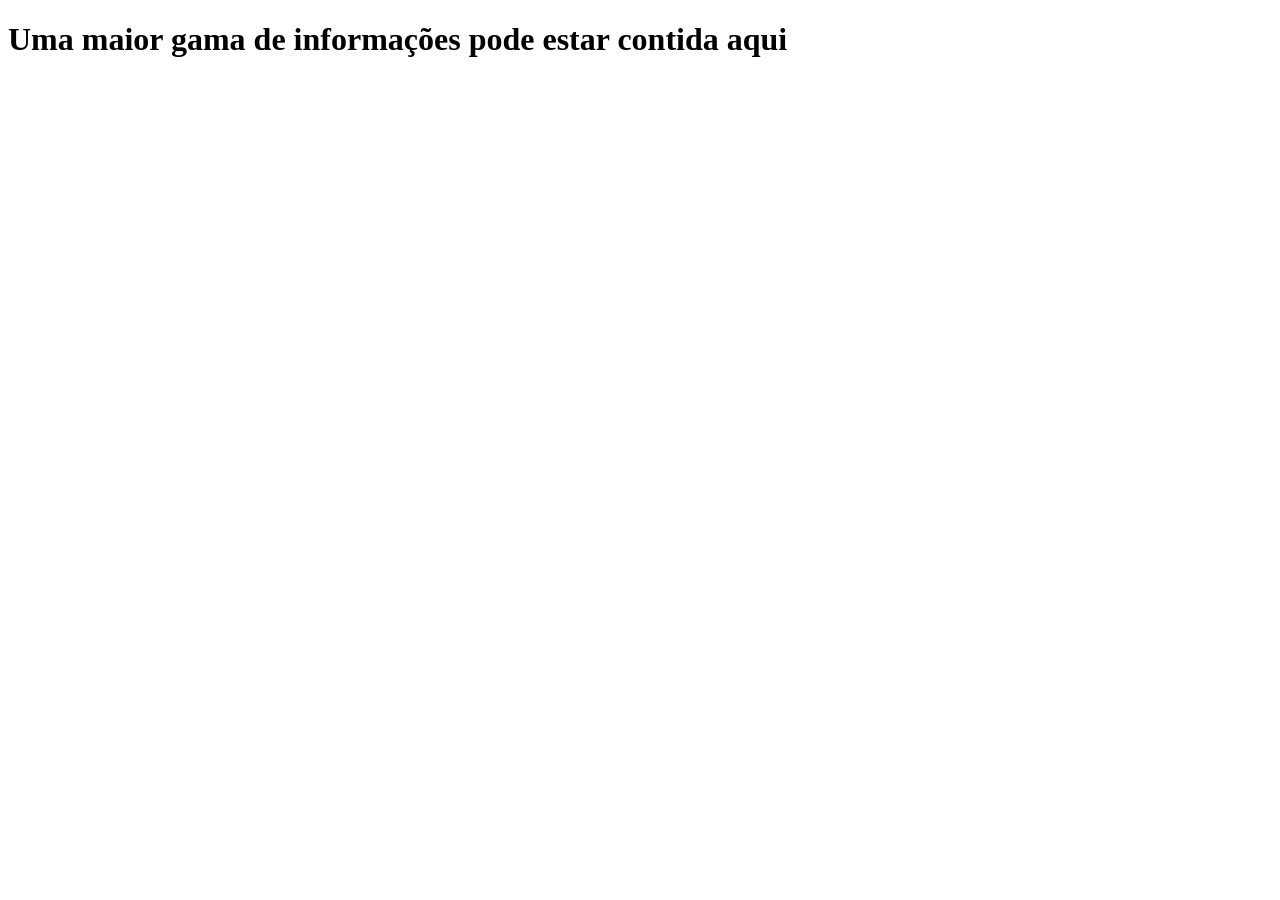
<file: informacoes.html>
<!DOCTYPE html>
<html lang="pt-br">
<head>
    <meta charset="UTF-8">
    <meta name="viewport" content="width=device-width, initial-scale=1.0">
    <title>Document</title>
</head>
<body>
    <h1>Uma maior gama de informações pode estar contida aqui</h1>
</body>
</html>
</file>
